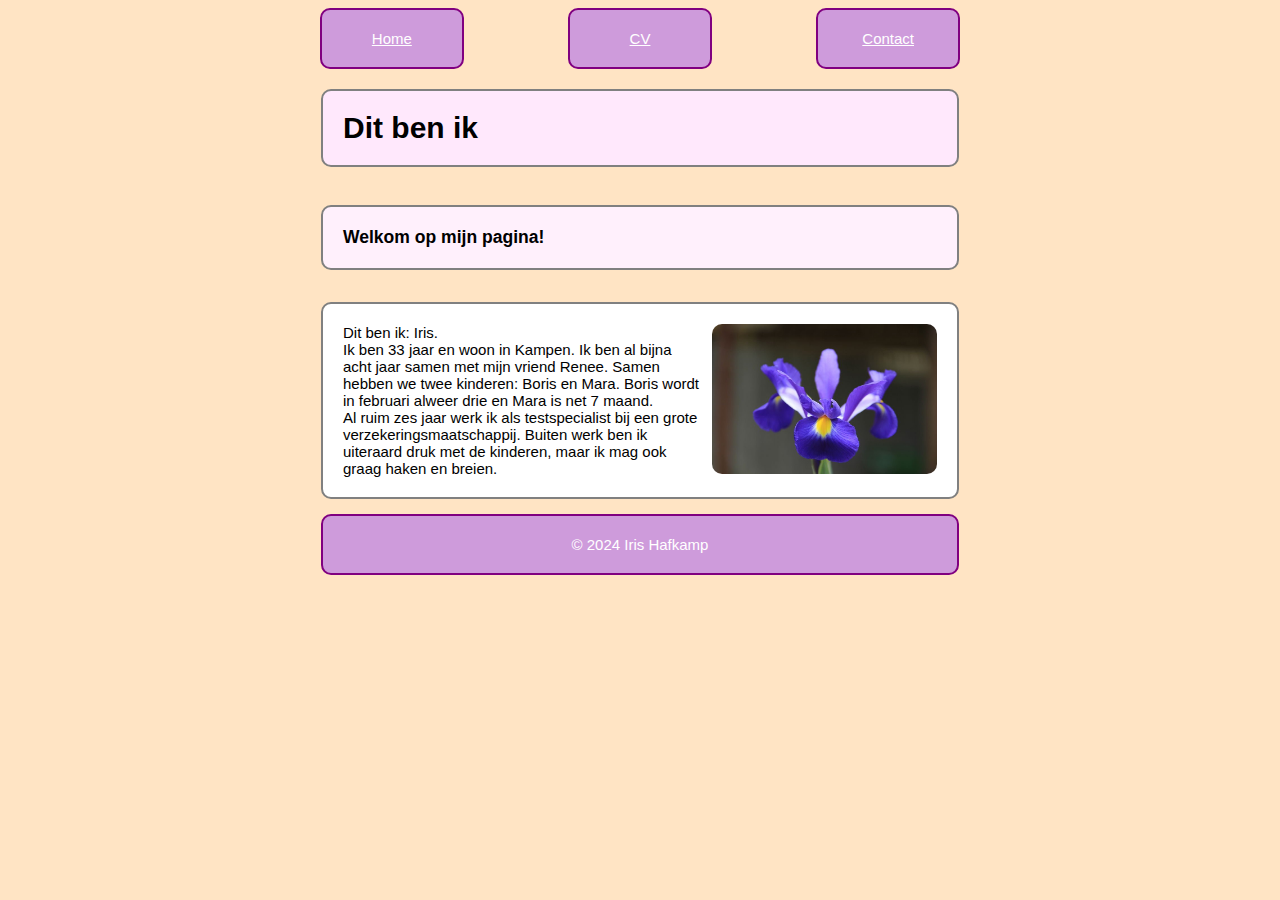
<file: index.html>
<!DOCTYPE html>
<html>

<head>
    <meta charset="utf-8">
    <title>Huiswerkopgave Les 15</title>
    <link rel="stylesheet" type="text/css" href="css/stylesheet.css" />
</head>

<body>
    <header>
        <nav>
            <a href="index.html">Home</a>
            <a href="html/mijncv.html">CV</a>
            <a href="html/contact.html">Contact</a>
        </nav>
    </header>
    <h1>Dit ben ik</h1>
    <h3>Welkom op mijn pagina!</h3>
    <p>
        <img src="img/iris_bloem.jpg" height="150px" alt="iris bloem" style="float: right; border-radius: 10px; margin-left: 10px;">
        Dit ben ik: Iris.
        <br>Ik ben 33 jaar en woon in Kampen. Ik ben al bijna acht jaar samen met mijn vriend Renee. Samen hebben we
        twee kinderen: Boris en Mara. Boris wordt in februari alweer drie en Mara is net 7 maand.
        <br>Al ruim zes jaar werk ik als testspecialist bij een grote verzekeringsmaatschappij. Buiten werk ben ik
        uiteraard druk met de kinderen, maar ik mag ook graag haken en breien.
    </p>
    <footer>
        © 2024 Iris Hafkamp
    </footer>
</body>

</html>
</file>
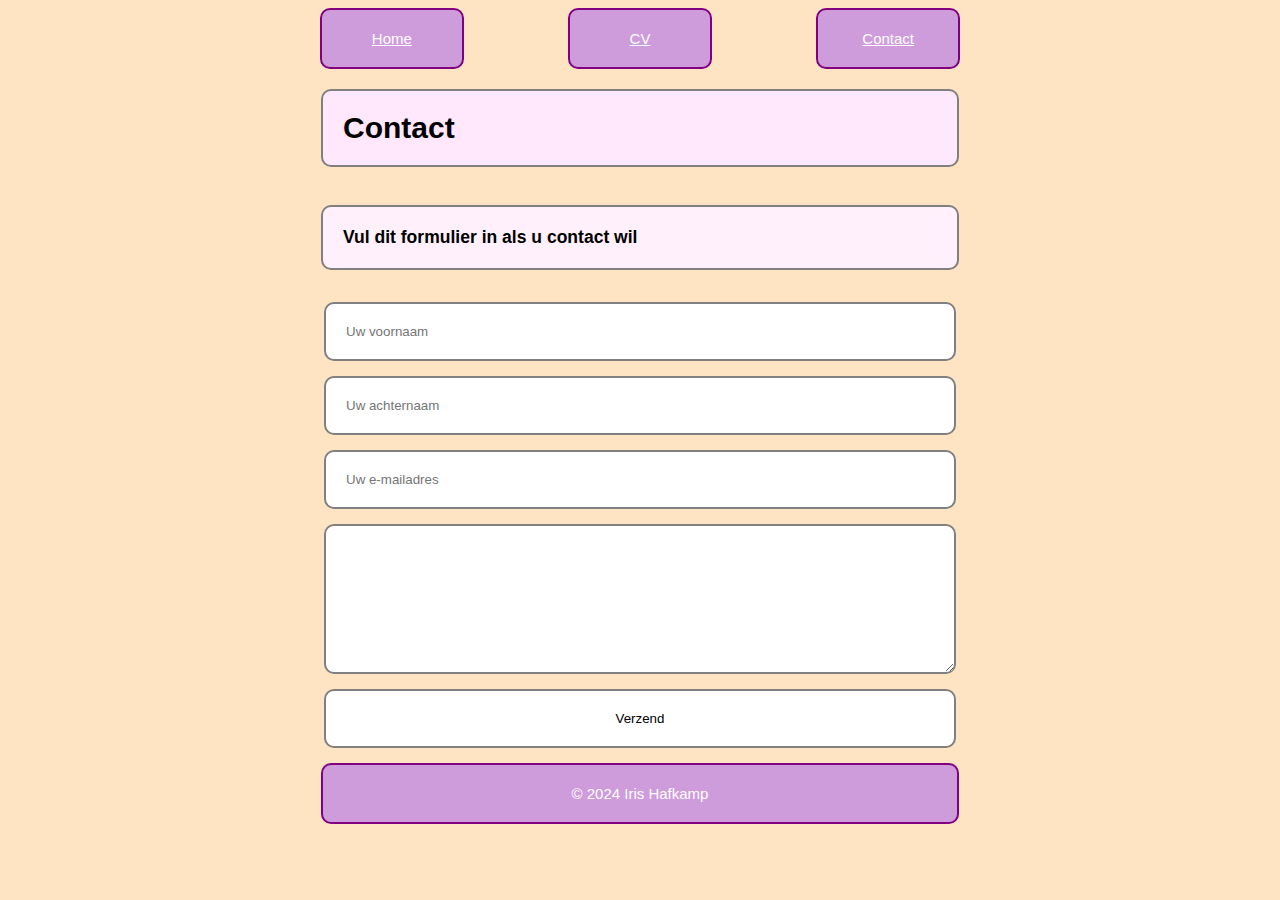
<file: html/contact.html>
<!DOCTYPE html>
<html>

<head>
    <meta charset="utf-8">
    <title>Huiswerkopgave Les 15</title>
    <link rel="stylesheet" type="text/css" href="../css/stylesheet.css" />
</head>

<body>
    <header>
        <nav>
            <a href="../index.html">Home</a>
            <a href="mijncv.html">CV</a>
            <a href="contact.html">Contact</a>
        </nav>
    </header>

    <h1>Contact</h1>
    <h3>Vul dit formulier in als u contact wil</h3>
    <form>
        <input type="text" placeholder="Uw voornaam" />
        <input type="text" placeholder="Uw achternaam" />
        <input type="email" placeholder="Uw e-mailadres" />
        <textarea placeholder="Uw bericht"> </textarea>
        <button>Verzend</button>
    </form>

    <footer>
        © 2024 Iris Hafkamp
    </footer>

</body>

</html>
</file>
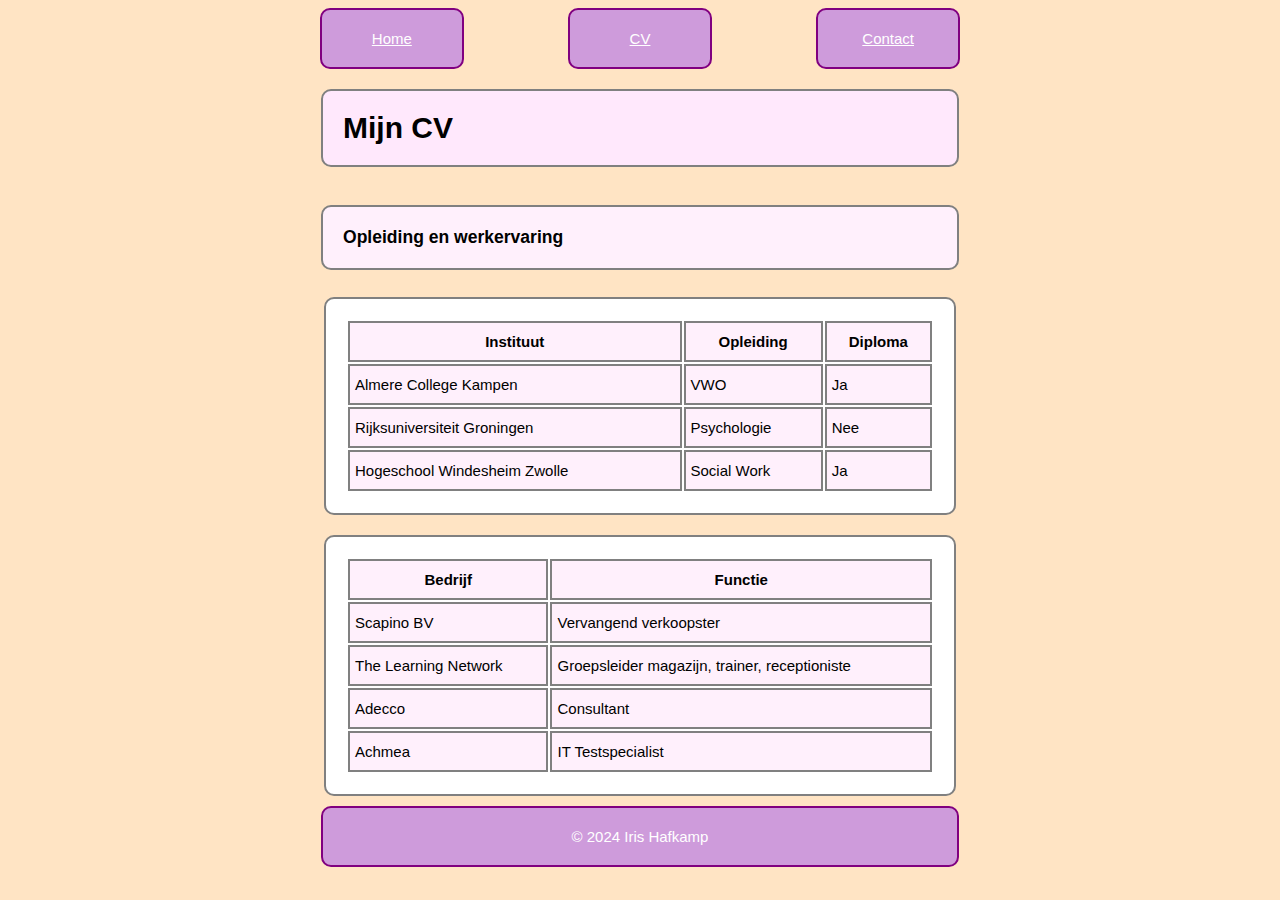
<file: html/mijncv.html>
<!DOCTYPE html>
<html>

<head>
    <meta charset="utf-8">
    <title>Huiswerkopgave Les 15</title>
    <link rel="stylesheet" type="text/css" href="../css/stylesheet.css" />
</head>

<body>
    <header>
        <nav>
            <a href="../index.html">Home</a>
            <a href="mijncv.html">CV</a>
            <a href="contact.html">Contact</a>
        </nav>
    </header>
    <h1>Mijn CV</h1>
    <h3>Opleiding en werkervaring</h3>
    <table>
        <tr>
            <th>Instituut</th>
            <th>Opleiding</th>
            <th>Diploma</th>
        </tr>
        <tr>
            <td>Almere College Kampen</td>
            <td>VWO</td>
            <td>Ja</td>
        </tr>
        <tr>
            <td>Rijksuniversiteit Groningen</td>
            <td>Psychologie</td>
            <td>Nee</td>
        </tr>
        <tr>
            <td>Hogeschool Windesheim Zwolle</td>
            <td>Social Work</td>
            <td>Ja</td>
        </tr>
    </table>
    <table>
        <tr>
            <th>Bedrijf</th>
            <th>Functie</th>
        </tr>
        <tr>
            <td>Scapino BV</td>
            <td>Vervangend verkoopster</td>
        </tr>
        <tr>
            <td>The Learning Network</td>
            <td>Groepsleider magazijn, trainer, receptioniste</td>
        </tr>
        <tr>
            <td>Adecco</td>
            <td>Consultant</td>
        </tr>
        <tr>
            <td>Achmea</td>
            <td>IT Testspecialist</td>
        </tr>

    </table>
    <footer>
        © 2024 Iris Hafkamp
    </footer>
</body>

</html>
</file>
<file: css/stylesheet.css>
body {
    font-size: 15px;
    font-family: Arial, Helvetica, sans-serif;
    background-color: bisque;
    display: grid;
    place-items: center;
}

nav a {
    display: inline-block;
    width: 100px;
    padding: 20px;
    text-align: center;
    color: white;
    border: 2px solid purple;
    border-radius: 10px;
    background-color: rgb(206, 155, 219);
    margin-left: 50px;
    margin-right: 50px;
}

nav a:hover {
    background-color: rgb(145, 14, 42);
}

footer {
    width: 594px;
    padding: 20px;
    text-align: center;
    color: white;
    border: 2px solid purple;
    border-radius: 10px;
    background-color: rgb(206, 155, 219);
    margin-left: 50px;
    margin-right: 50px; 
}

h1 {
    width: 594px;
    background-color: rgb(255, 232, 252);
    padding: 20px;
    border: 2px solid grey;
    border-radius: 10px;
    margin-left: 50px;
    margin-right: 50px;
}

h3 {
    width: 594px;
    background-color: rgb(255, 240, 252);
    padding: 20px;
    border: 2px solid grey;
    border-radius: 10px;
    margin-left: 50px;
    margin-right: 50px;
}

p {
    width: 594px;
    background-color: white;
    padding: 20px;
    border: 2px solid grey;
    border-radius: 10px;
    margin-left: 50px;
    margin-right: 50px;
}

table {
    width: 632px;
    background-color: white;
    padding: 20px;
    border: 2px solid grey;
    border-radius: 10px;
    margin-left: 50px;
    margin-right: 50px;
    margin-top: 10px;
    margin-bottom: 10px;
}

td, th {
    padding: 10px 5px;
    border: 2px solid grey;
    background-color: rgb(255, 240, 252);
}

input, textarea, button {
    display: block;
    width: 632px;
    background-color: white;
    padding: 20px;
    border: 2px solid grey;
    border-radius: 10px;
    margin: 15px;
    margin-left: 50px;
    margin-right: 50px;
    box-sizing: border-box;
}

textarea {
    height: 150px;
}

button:hover {
    background-color: blueviolet;
}

button:active {
    background-color: pink;
    color: white;
}
</file>
